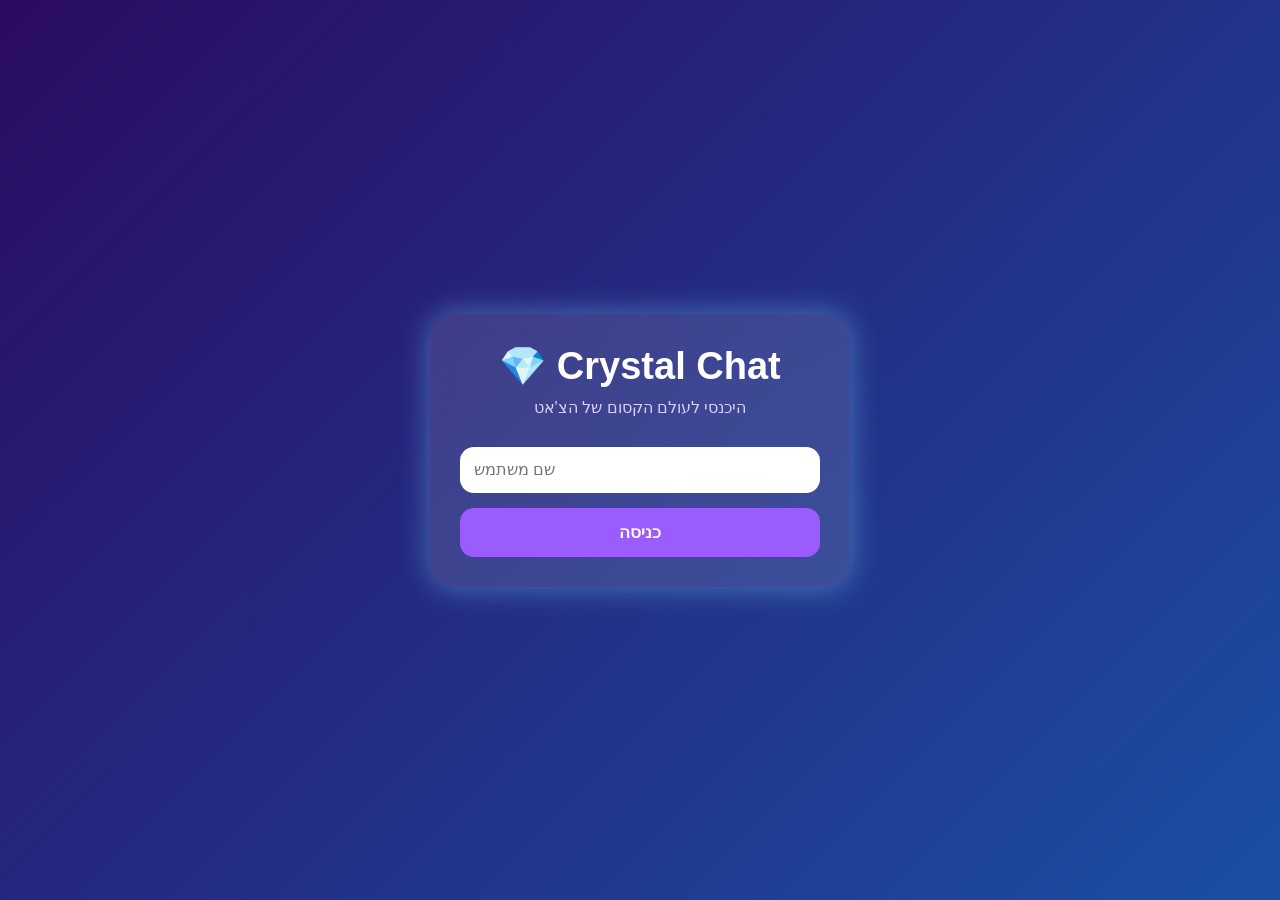
<file: index.html>
<!DOCTYPE html>
<html lang="he">
<head>
<meta charset="UTF-8">
<meta name="viewport" content="width=device-width, initial-scale=1.0">

<title>Crystal Chat</title>

<link rel="stylesheet" href="css/style.css">

</head>

<body>

<div class="container">

<div class="logo">
💎 Crystal Chat
</div>

<div class="subtitle">
היכנסי לעולם הקסום של הצ'אט
</div>

<input
id="username"
type="text"
placeholder="שם משתמש">

<button id="loginButton">
כניסה
</button>

</div>

<script src="js/firebase.js"></script>

<script>

document.getElementById("loginButton").onclick=function(){

const username=document.getElementById("username").value;

if(username===""){
alert("צריך לבחור שם משתמש 😊");
return;
}
window.location.href = "chat.html";
localStorage.setItem("username",username);

alert("ברוכה הבאה "+username+" 💎");

};

</script>

</body>

</html>
</file>
<file: css/style.css>
*{
    margin:0;
    padding:0;
    box-sizing:border-box;
    font-family:Arial,sans-serif;
}

body{
    background:linear-gradient(135deg,#2b0b63,#1b4fa3);
    min-height:100vh;
    display:flex;
    justify-content:center;
    align-items:center;
}

.container{
    width:420px;
    max-width:95%;
    background:rgba(255,255,255,.12);
    backdrop-filter:blur(18px);
    border-radius:25px;
    padding:30px;
    box-shadow:0 0 30px rgba(122,210,255,.45);
}

.logo{
    text-align:center;
    font-size:38px;
    font-weight:bold;
    color:white;
    margin-bottom:10px;
}

.subtitle{
    text-align:center;
    color:#d8cfff;
    margin-bottom:30px;
}

input{
    width:100%;
    padding:14px;
    border:none;
    border-radius:14px;
    margin-bottom:15px;
    font-size:16px;
}

button{
    width:100%;
    padding:14px;
    border:none;
    border-radius:14px;
    cursor:pointer;
    font-size:17px;
    font-weight:bold;
    background:#9b5cff;
    color:white;
    transition:.25s;
}

button:hover{
    transform:scale(1.03);
    background:#7f3fff;
}
</file>
